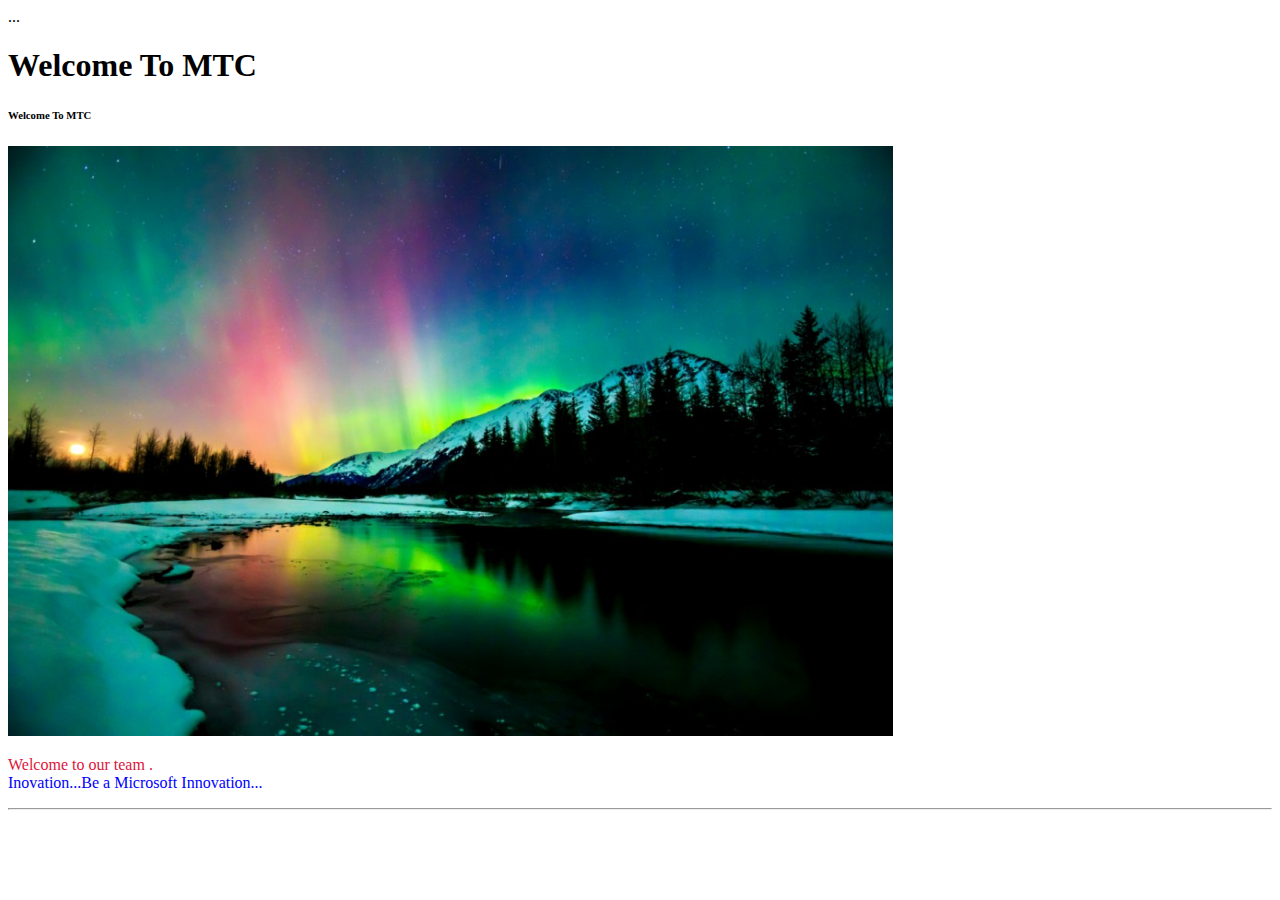
<file: site/index.html>
<!DOCTYPE html>
<html>
    <head>
        <title > MTC </title>
    </head>
    <body>
        <header>...
            </header>
            <div>
            <h1> Welcome To MTC </h1>
            <h6> Welcome To MTC </h6>
            <img src="image 1.jpeg" alt="Hello" style="height: 70%;width: 70%;">
       
        <header>
            <p style="color:blue">
                <span style="color:crimson; font-family: 'Times New Roman', Times, serif; front-size:15pt;"> Welcome to our team .</span> <br>
                Inovation...Be a Microsoft Innovation...
            </p>
        </header>
        <hr>
        <a href="https://www.facebook.com/" target=""
            </div>
    </body>
</html>
</file>
